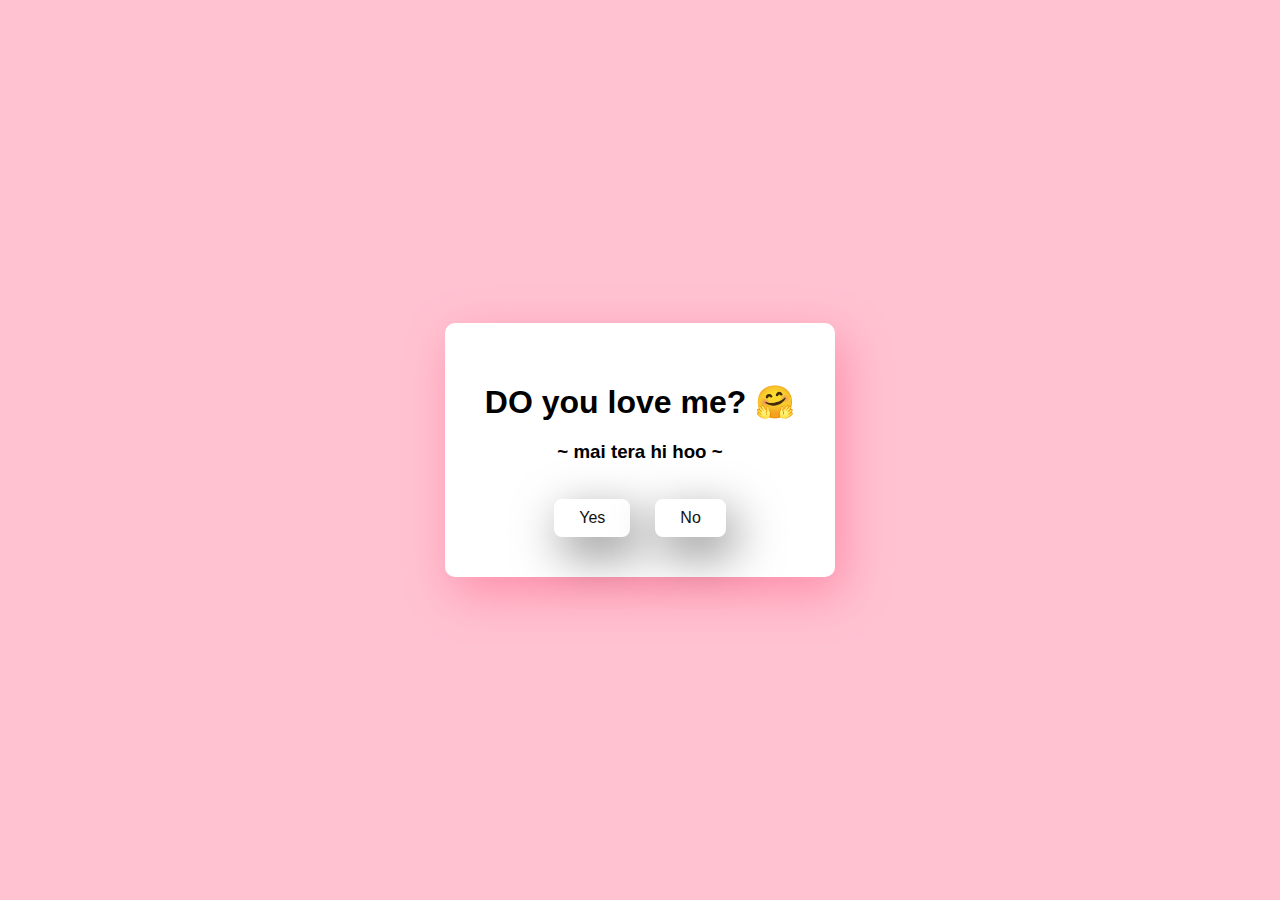
<file: index.html>
<!DOCTYPE html>
<html lang="en">
  <head>
    <meta charset="UTF-8" />
    <meta name="viewport" content="width=device-width, initial-scale=1.0" />
    <title>Ask Her Out</title>

    <link rel="stylesheet" href="./style.css" />
  </head>
  <body>
    <div class="container">
      <div
        class="tenor-gif-embed new"
        data-postid="22885016"
        data-share-method="host"
        data-aspect-ratio="1.04918"
        data-width="100%"
      >
      </div>
      <script
        type="text/javascript"
        async
        src="https://tenor.com/embed.js"
      ></script>
      <h1>DO you love me? 🤗</h1>
      <h3>~ mai tera hi hoo ~</h3>
      <div class="btn">
        <a href="5.html">Yes</a>
        <a href="2.html" >No</a>
      </div>
    </div>
  </body>
</html> 
<!-- end -->
</file>
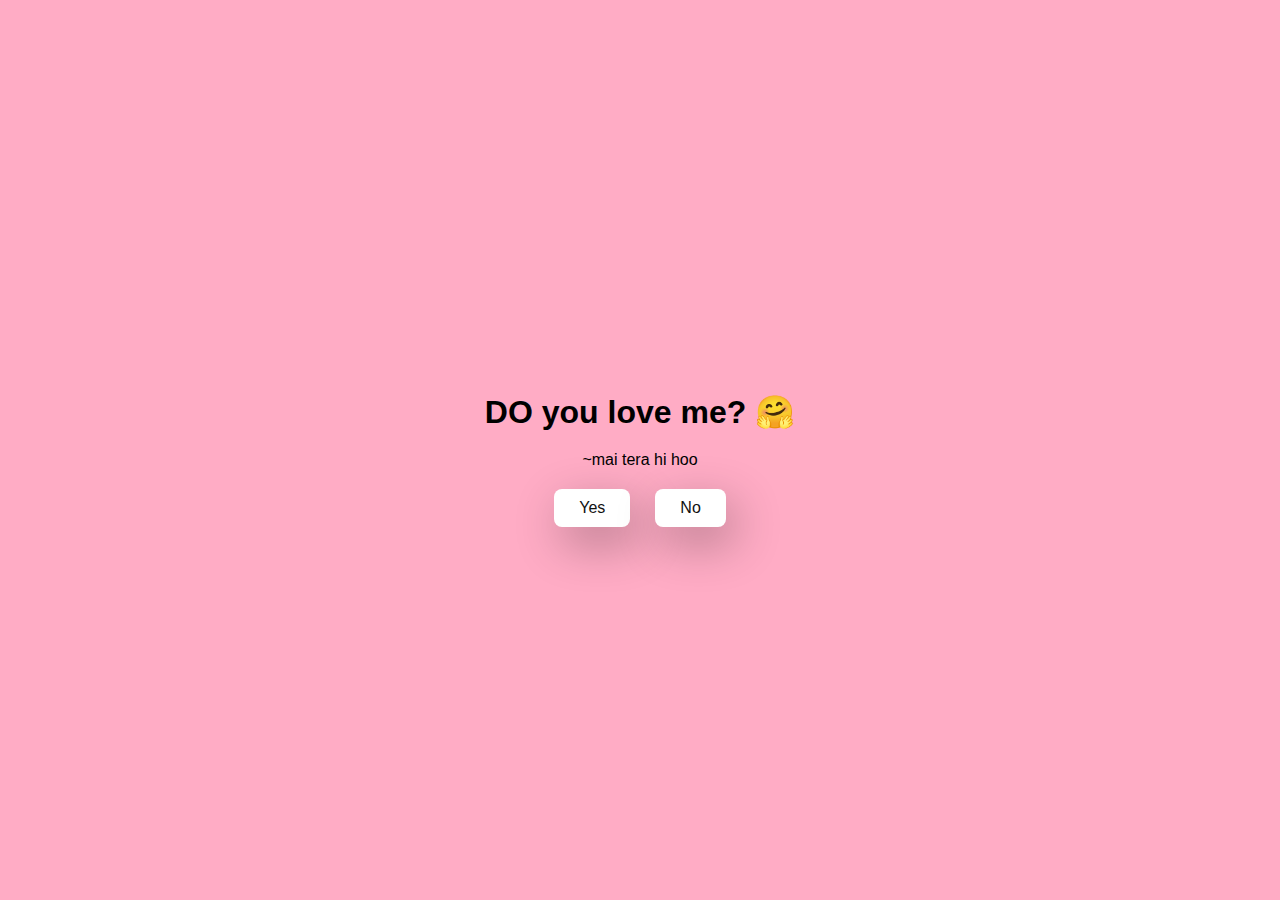
<file: Proposal-main/index.html>
<!DOCTYPE html>
<html lang="en">
  <head>
    <meta charset="UTF-8" />
    <meta name="viewport" content="width=device-width, initial-scale=1.0" />
    <title>Ask Her Out</title>

    <link rel="stylesheet" href="./style.css" />
  </head>
  <body>
    <div class="container">
      <div
        class="tenor-gif-embed"
        data-postid="22885016"
        data-share-method="host"
        data-aspect-ratio="1.04918"
        data-width="100%"
      >
      </div>
      <script
        type="text/javascript"
        async
        src="https://tenor.com/embed.js"
      ></script>
      <h1>DO you love me? 🤗</h1>
      <p>~mai tera hi hoo</p>
      <div class="btn">
        <a href="5.html">Yes</a>
        <a href="2.html" >No</a>
      </div>
    </div>
  </body>
</html>
</file>
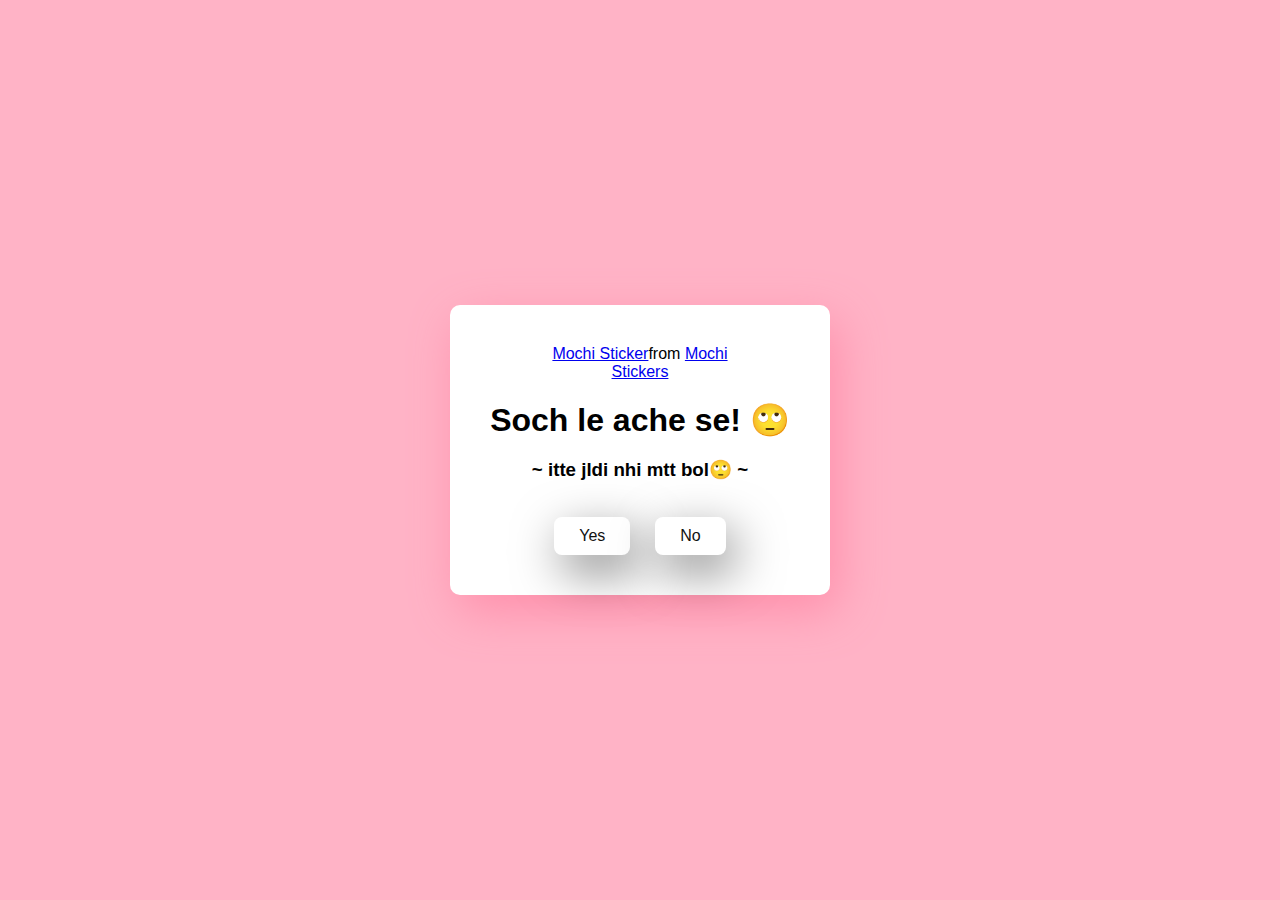
<file: 2.html>
<!DOCTYPE html>
<html lang="en">
  <head>
    <meta charset="UTF-8" />
    <meta name="viewport" content="width=device-width, initial-scale=1.0" />
    <title>Ask Her Out</title>

    <link rel="stylesheet" href="./style.css" />
  </head>
  <body style="background-color:#ffb3c6">
    <div class="container">
      <div
        class="tenor-gif-embed"
        data-postid="22050818"
        data-share-method="host"
        data-aspect-ratio="1"
        data-width="100%"
      >
        <a href="https://tenor.com/view/mochi-gif-22050818">Mochi Sticker</a
        >from
        <a href="https://tenor.com/search/mochi-stickers">Mochi Stickers</a>
      </div>
      <script
        type="text/javascript"
        async
        src="https://tenor.com/embed.js"
      ></script>
      <h1>Soch le ache se! 🙄</h1>
      <h3>~ itte jldi nhi mtt bol🙄 ~</h3>

      <div class="btn">
        <a href="5.html">Yes</a>
        <a href="3.html" >No</a>
      </div>
    </div>
  </body>
</html>
</file>
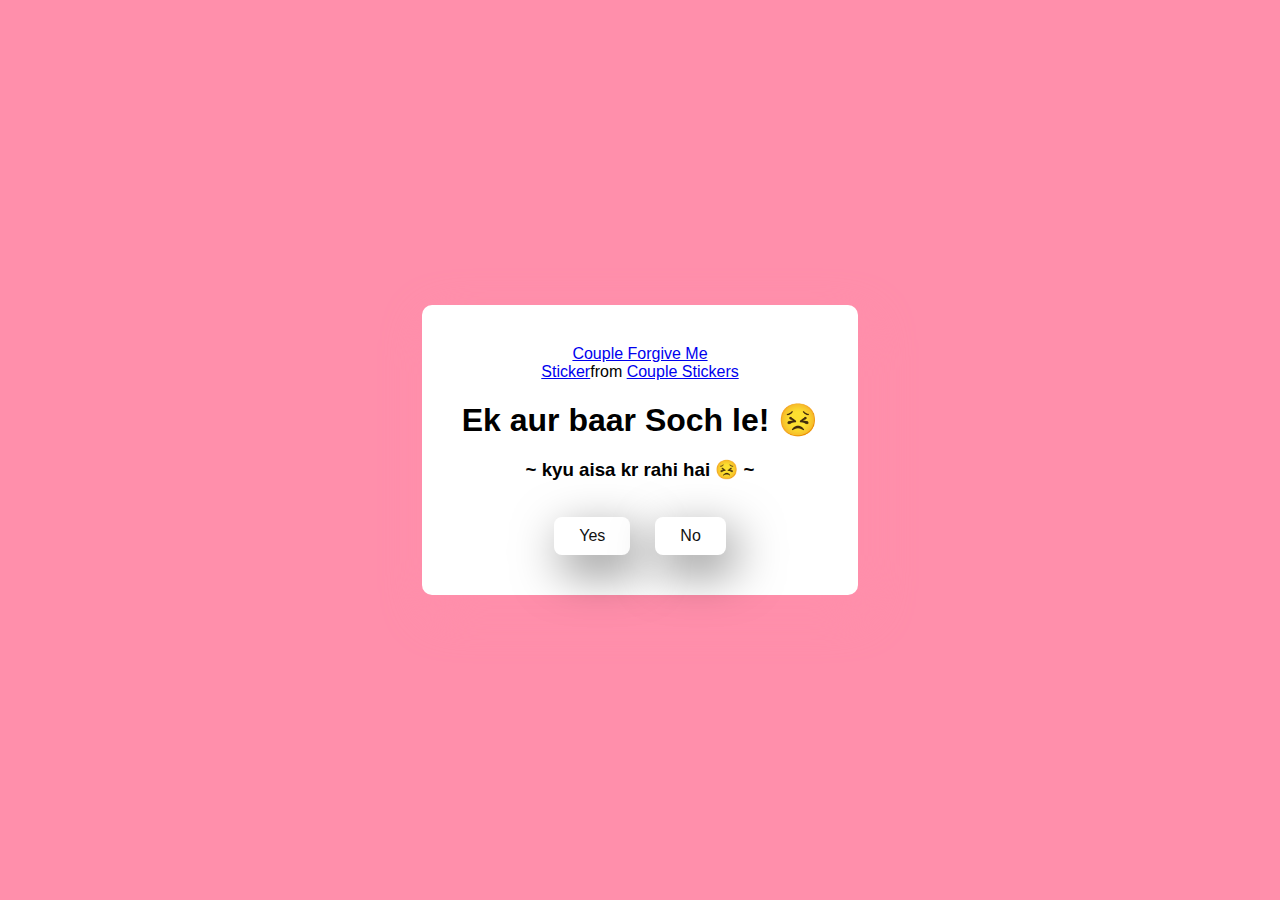
<file: 3.html>
<!DOCTYPE html>
<html lang="en">
  <head>
    <meta charset="UTF-8" />
    <meta name="viewport" content="width=device-width, initial-scale=1.0" />
    <title>Ask Her Out</title>

    <link rel="stylesheet" href="./style.css" />
  </head>
  <body style="background-color:#ff8fab">
    <div class="container">
      <div
        class="tenor-gif-embed"
        data-postid="15195810"
        data-share-method="host"
        data-aspect-ratio="1"
        data-width="100%"
      >
        <a
          href="https://tenor.com/view/couple-forgive-me-asking-for-forgiveness-begging-crying-gif-15195810"
          >Couple Forgive Me Sticker</a
        >from
        <a href="https://tenor.com/search/couple-stickers">Couple Stickers</a>
      </div>
      <script
        type="text/javascript"
        async
        src="https://tenor.com/embed.js"
      ></script>

      <h1>Ek aur baar Soch le! 😣</h1>
      <h3>~ kyu aisa kr rahi hai 😣 ~</h3>

      <div class="btn">
        <a href="5.html">Yes</a>
        <a href="4.html">No</a>
      </div>
    </div>
  </body>
</html>
</file>
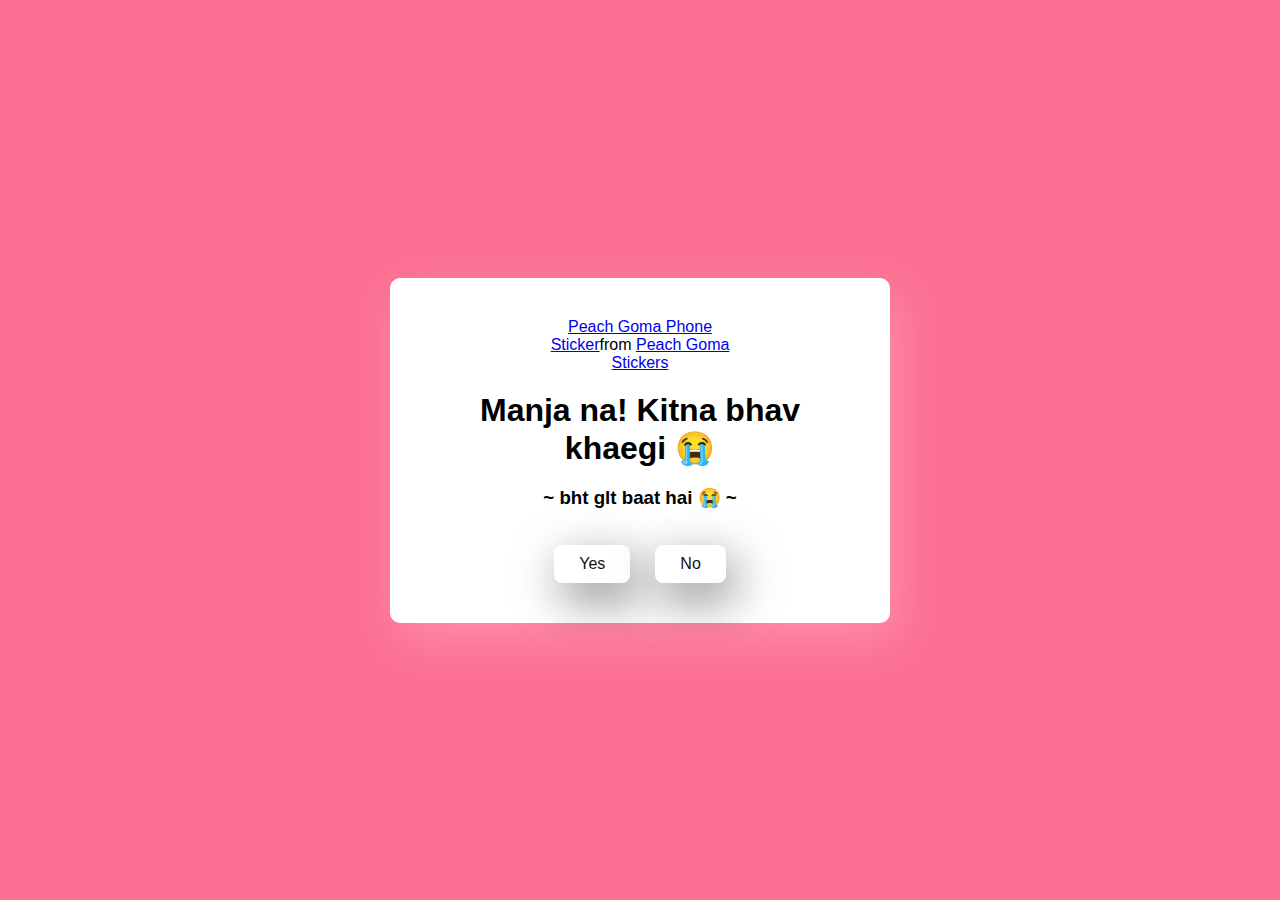
<file: 4.html>
<!DOCTYPE html>
<html lang="en">
  <head>
    <meta charset="UTF-8" />
    <meta name="viewport" content="width=device-width, initial-scale=1.0" />
    <title>Ask Her Out</title>

    <link rel="stylesheet" href="./style.css" />
  </head>
  <body style="background-color:#fb6f92">
    <div class="container">
      <div
        class="tenor-gif-embed"
        data-postid="15974530976611222074"
        data-share-method="host"
        data-aspect-ratio="1.26923"
        data-width="100%"
      >
        <a
          href="https://tenor.com/view/peach-goma-phone-gif-15974530976611222074"
          >Peach Goma Phone Sticker</a
        >from
        <a href="https://tenor.com/search/peach+goma-stickers"
          >Peach Goma Stickers</a
        >
      </div>
      <script
        type="text/javascript"
        async
        src="https://tenor.com/embed.js"
      ></script>

      <h1>Manja na! Kitna bhav khaegi 😭</h1>
      <h3>~ bht glt baat hai 😭 ~</h3>

      <div class="btn">
        <a href="5.html">Yes</a>
        <a href="javascript:void(0);" id="move-random">No</a>
      </div>
    </div>

    <script src="./script.js"></script>
  </body>
</html>
</file>
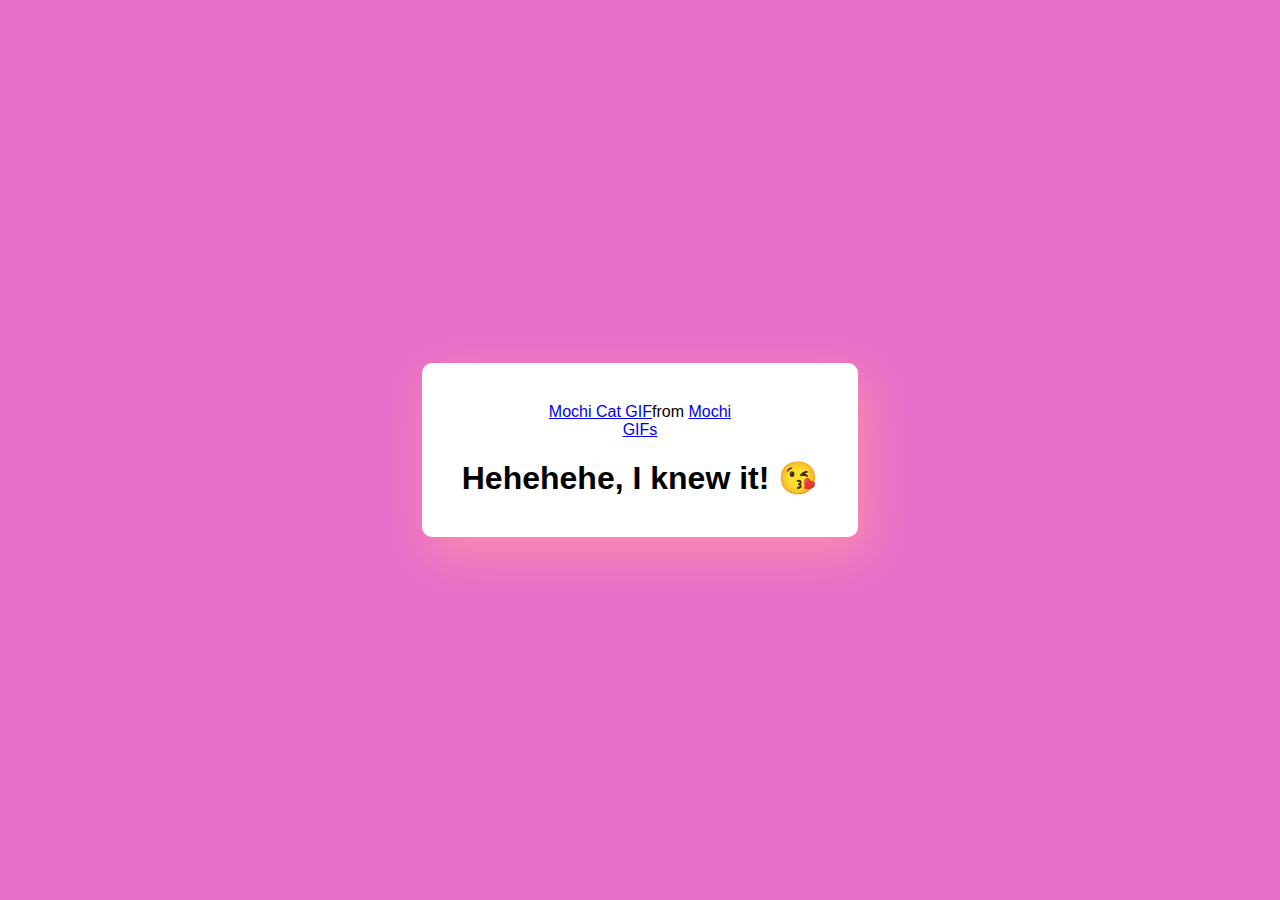
<file: 5.html>
<!DOCTYPE html>
<html lang="en">
  <head>
    <meta charset="UTF-8" />
    <meta name="viewport" content="width=device-width, initial-scale=1.0" />
    <title>Ask Her Out</title>

    <link rel="stylesheet" href="./style.css" />
  </head>
  <body style="background-color:#e76fc9">
    <div class="container">
      <div
        class="tenor-gif-embed"
        data-postid="253027946666209433"
        data-share-method="host"
        data-aspect-ratio="1.37853"
        data-width="100%"
      >
        <a
          href="https://tenor.com/view/mochi-cat-mochi-and-goma-goma-and-peach-mochi-mochi-peach-cat-gif-gif-253027946666209433"
          >Mochi Cat GIF</a
        >from <a href="https://tenor.com/search/mochi-gifs">Mochi GIFs</a>
      </div>
      <script
        type="text/javascript"
        async
        src="https://tenor.com/embed.js"
      ></script>
      <h1>Hehehehe, I knew it! 😘</h1>
    </div>
  </body>
</html>
</file>
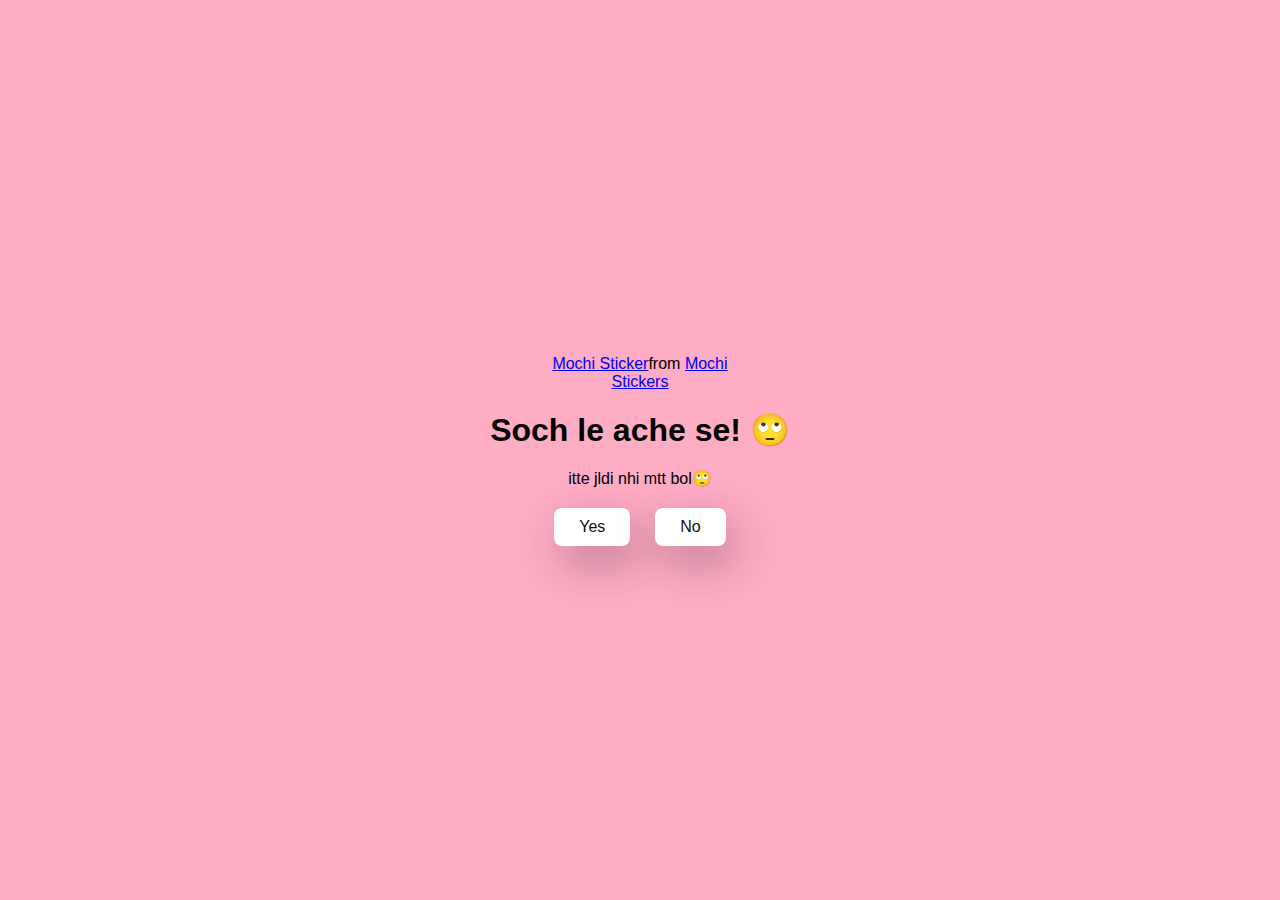
<file: Proposal-main/2.html>
<!DOCTYPE html>
<html lang="en">
  <head>
    <meta charset="UTF-8" />
    <meta name="viewport" content="width=device-width, initial-scale=1.0" />
    <title>Ask Her Out</title>

    <link rel="stylesheet" href="./style.css" />
  </head>
  <body>
    <div class="container">
      <div
        class="tenor-gif-embed"
        data-postid="22050818"
        data-share-method="host"
        data-aspect-ratio="1"
        data-width="100%"
      >
        <a href="https://tenor.com/view/mochi-gif-22050818">Mochi Sticker</a
        >from
        <a href="https://tenor.com/search/mochi-stickers">Mochi Stickers</a>
      </div>
      <script
        type="text/javascript"
        async
        src="https://tenor.com/embed.js"
      ></script>
      <h1>Soch le ache se! 🙄</h1>
      <p>itte jldi nhi mtt bol🙄</p>

      <div class="btn">
        <a href="5.html">Yes</a>
        <a href="3.html" >No</a>
      </div>
    </div>
  </body>
</html>
</file>
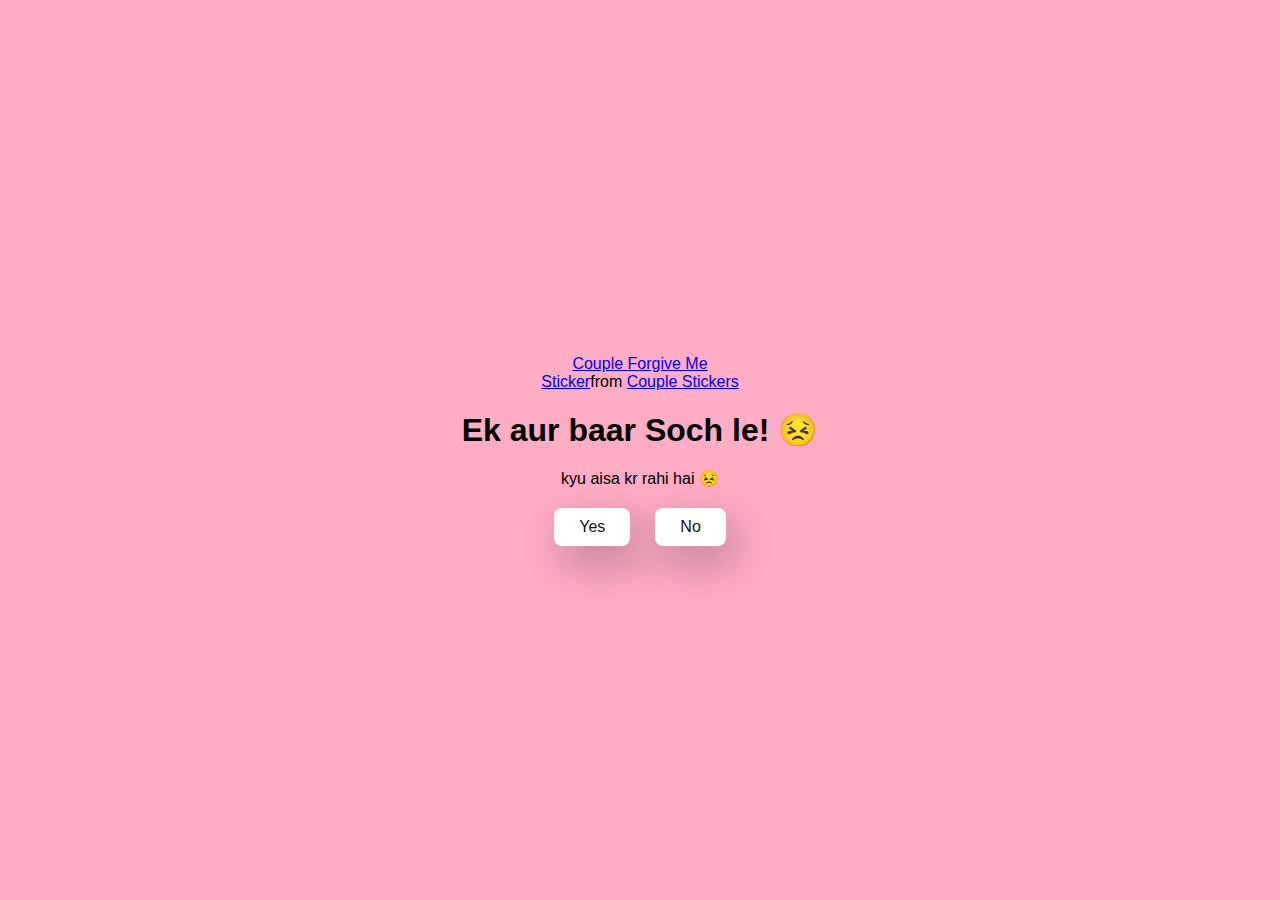
<file: Proposal-main/3.html>
<!DOCTYPE html>
<html lang="en">
  <head>
    <meta charset="UTF-8" />
    <meta name="viewport" content="width=device-width, initial-scale=1.0" />
    <title>Ask Her Out</title>

    <link rel="stylesheet" href="./style.css" />
  </head>
  <body>
    <div class="container">
      <div
        class="tenor-gif-embed"
        data-postid="15195810"
        data-share-method="host"
        data-aspect-ratio="1"
        data-width="100%"
      >
        <a
          href="https://tenor.com/view/couple-forgive-me-asking-for-forgiveness-begging-crying-gif-15195810"
          >Couple Forgive Me Sticker</a
        >from
        <a href="https://tenor.com/search/couple-stickers">Couple Stickers</a>
      </div>
      <script
        type="text/javascript"
        async
        src="https://tenor.com/embed.js"
      ></script>

      <h1>Ek aur baar Soch le! 😣</h1>
      <p>kyu aisa kr rahi hai 😣</p>

      <div class="btn">
        <a href="5.html">Yes</a>
        <a href="4.html">No</a>
      </div>
    </div>
  </body>
</html>
</file>
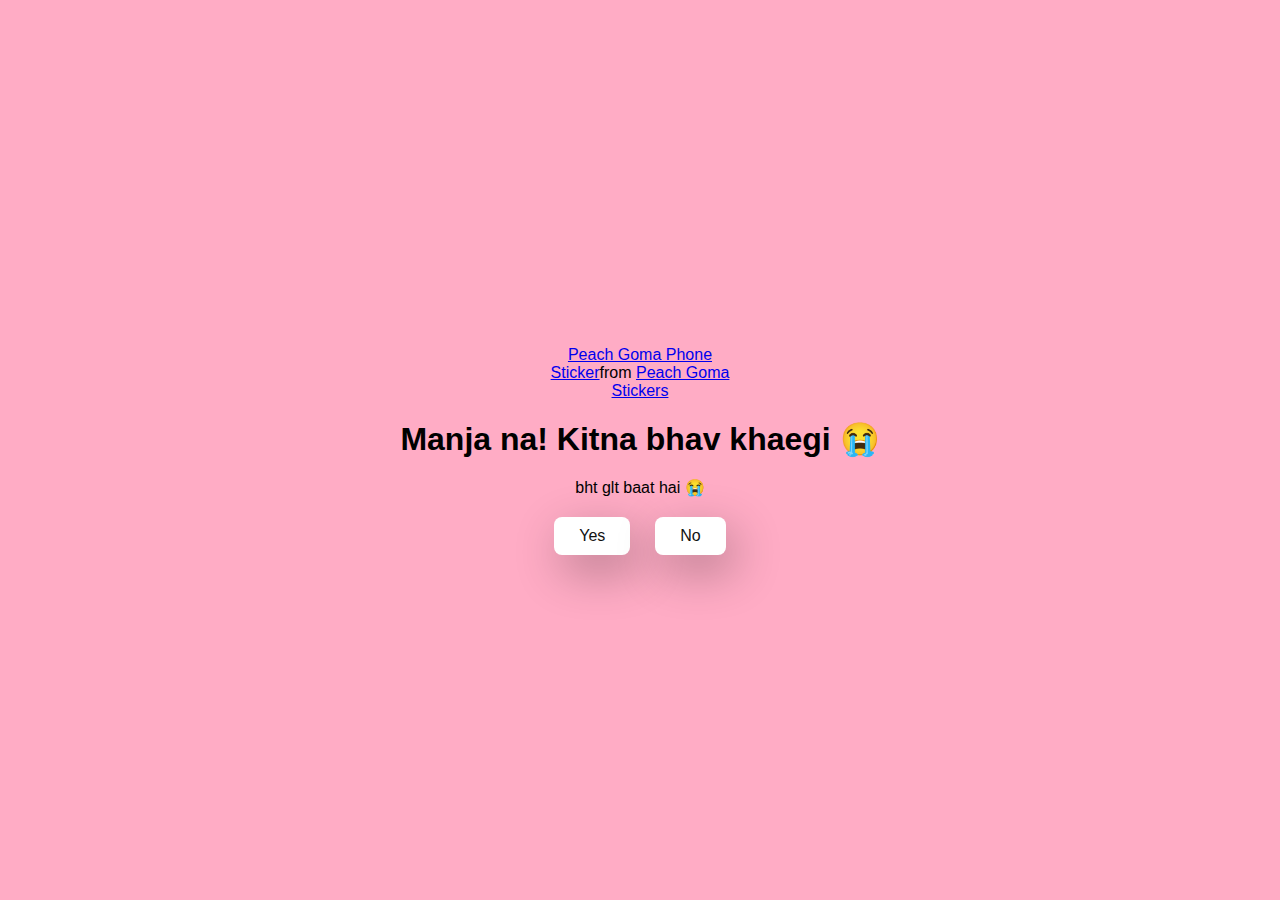
<file: Proposal-main/4.html>
<!DOCTYPE html>
<html lang="en">
  <head>
    <meta charset="UTF-8" />
    <meta name="viewport" content="width=device-width, initial-scale=1.0" />
    <title>Ask Her Out</title>

    <link rel="stylesheet" href="./style.css" />
  </head>
  <body>
    <div class="container">
      <div
        class="tenor-gif-embed"
        data-postid="15974530976611222074"
        data-share-method="host"
        data-aspect-ratio="1.26923"
        data-width="100%"
      >
        <a
          href="https://tenor.com/view/peach-goma-phone-gif-15974530976611222074"
          >Peach Goma Phone Sticker</a
        >from
        <a href="https://tenor.com/search/peach+goma-stickers"
          >Peach Goma Stickers</a
        >
      </div>
      <script
        type="text/javascript"
        async
        src="https://tenor.com/embed.js"
      ></script>

      <h1>Manja na! Kitna bhav khaegi 😭</h1>
      <p>bht glt baat hai 😭</p>

      <div class="btn">
        <a href="5.html">Yes</a>
        <a href="#" id="move-random">No</a>
      </div>
    </div>

    <script src="./script.js"></script>
  </body>
</html>
</file>
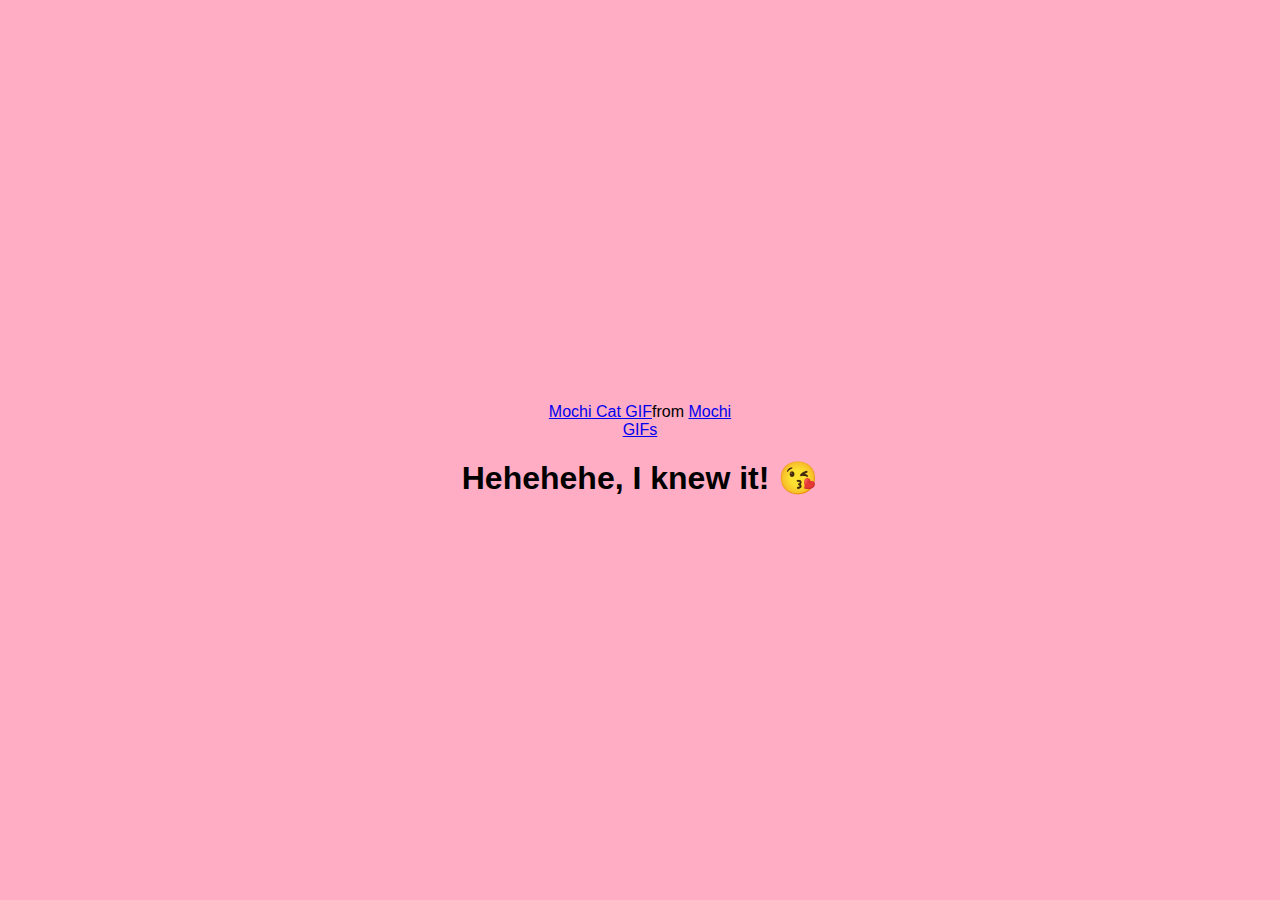
<file: Proposal-main/5.html>
<!DOCTYPE html>
<html lang="en">
  <head>
    <meta charset="UTF-8" />
    <meta name="viewport" content="width=device-width, initial-scale=1.0" />
    <title>Ask Her Out</title>

    <link rel="stylesheet" href="./style.css" />
  </head>
  <body>
    <div class="container">
      <div
        class="tenor-gif-embed"
        data-postid="253027946666209433"
        data-share-method="host"
        data-aspect-ratio="1.37853"
        data-width="100%"
      >
        <a
          href="https://tenor.com/view/mochi-cat-mochi-and-goma-goma-and-peach-mochi-mochi-peach-cat-gif-gif-253027946666209433"
          >Mochi Cat GIF</a
        >from <a href="https://tenor.com/search/mochi-gifs">Mochi GIFs</a>
      </div>
      <script
        type="text/javascript"
        async
        src="https://tenor.com/embed.js"
      ></script>
      <h1>Hehehehe, I knew it! 😘</h1>
    </div>
  </body>
</html>
</file>
<file: style.css>
* {
    margin: 0;
    padding: 0;
    box-sizing: border-box;
    font-family: sans-serif;
  }

  body {
    width: 100%;
    min-height: 100vh;
    display: flex;
    justify-content: center;
    align-items: center;
    background-color: #ffc2d1;
  }

  .container {
    display: flex;
    flex-direction: column;
    text-align: center;
    align-items: center;
    gap: 20px;
    max-width: 500px;
    margin: 20px;
    padding: 40px;
    background-color: #fff;
    border-radius: 10px;
    box-shadow: 0.5rem 1rem 3rem #ff8fab; /* Updated shadow color */
  }

  .container .tenor-gif-embed {
    max-width: 200px;
  }

  .container .btn {
    display: flex;
    gap: 25px;
  }
  
  .btn a {
    text-decoration: none;
    color: #111;
    background: #fff;
    margin-top:1rem;
    padding: 10px 25px;
    border-radius: 8px;
    box-shadow: 0.5rem 1rem 3rem hsl(0, 0%, 0%, 0.5);
    transition: transform 0.2s ease, box-shadow 0.2s ease;
  }
  
  .btn a:hover {
    transform: translateY(-5px); /* Moves the button up slightly */
    box-shadow: 0.5rem 1rem 3rem #d2325a; /* Updated shadow color */
  }
  
  @media (max-width:768px){
    .container {
      margin-bottom:15rem;
    }
  }
</file>
<file: Proposal-main/style.css>
* {
    margin: 0;
    padding: 0;
    box-sizing: border-box;
    font-family: sans-serif;
  }

  body {
    width: 100%;
    min-height: 100vh;
    display: flex;
    justify-content: center;
    align-items: center;
    background-color: #ffacc5;
  }

  .container {
    display: flex;
    flex-direction: column;
    text-align: center;
    align-items: center;
    gap: 20px;
    max-width: 500px;
    margin: 20px;
  }

  .container .tenor-gif-embed {
    max-width: 200px;
  }

  .container .btn {
    display: flex;
    gap: 25px;
  }

  .btn a {
    text-decoration: none;
    color: #111;
    background: #fff;
    padding: 10px 25px;
    border-radius: 8px;
    box-shadow: 0.5rem 1rem 3rem hsl(0, 0%, 0%, 0.3);
  }
</file>
